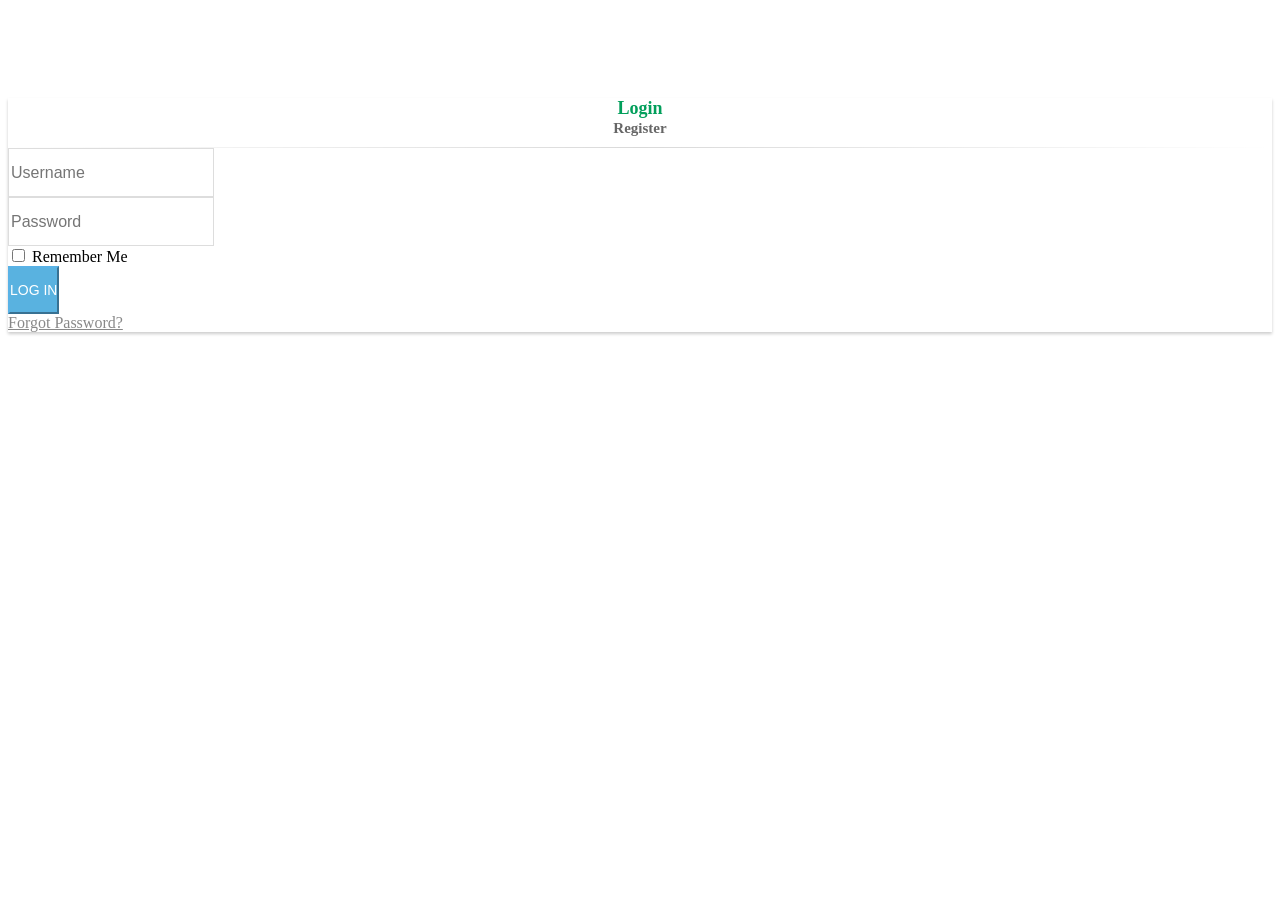
<file: src/main/resources/templates/login.html>
<!DOCTYPE html>
<html xmlns="http://www.w3.org/1999/xhtml" xmlns:th="http://www.thymeleaf.org"
      xmlns:sec="http://www.thymeleaf.org/thymeleaf-extras-springsecurity3">
    <head>
        <title>Spring Security Example </title>
        <style type="text/css">
        
        	body {
			    padding-top: 90px;
			}
			.panel-login {
				border-color: #ccc;
				-webkit-box-shadow: 0px 2px 3px 0px rgba(0,0,0,0.2);
				-moz-box-shadow: 0px 2px 3px 0px rgba(0,0,0,0.2);
				box-shadow: 0px 2px 3px 0px rgba(0,0,0,0.2);
			}
			.panel-login>.panel-heading {
				color: #00415d;
				background-color: #fff;
				border-color: #fff;
				text-align:center;
			}
			.panel-login>.panel-heading a{
				text-decoration: none;
				color: #666;
				font-weight: bold;
				font-size: 15px;
				-webkit-transition: all 0.1s linear;
				-moz-transition: all 0.1s linear;
				transition: all 0.1s linear;
			}
			.panel-login>.panel-heading a.active{
				color: #029f5b;
				font-size: 18px;
			}
			.panel-login>.panel-heading hr{
				margin-top: 10px;
				margin-bottom: 0px;
				clear: both;
				border: 0;
				height: 1px;
				background-image: -webkit-linear-gradient(left,rgba(0, 0, 0, 0),rgba(0, 0, 0, 0.15),rgba(0, 0, 0, 0));
				background-image: -moz-linear-gradient(left,rgba(0,0,0,0),rgba(0,0,0,0.15),rgba(0,0,0,0));
				background-image: -ms-linear-gradient(left,rgba(0,0,0,0),rgba(0,0,0,0.15),rgba(0,0,0,0));
				background-image: -o-linear-gradient(left,rgba(0,0,0,0),rgba(0,0,0,0.15),rgba(0,0,0,0));
			}
			.panel-login input[type="text"],.panel-login input[type="email"],.panel-login input[type="password"] {
				height: 45px;
				border: 1px solid #ddd;
				font-size: 16px;
				-webkit-transition: all 0.1s linear;
				-moz-transition: all 0.1s linear;
				transition: all 0.1s linear;
			}
			.panel-login input:hover,
			.panel-login input:focus {
				outline:none;
				-webkit-box-shadow: none;
				-moz-box-shadow: none;
				box-shadow: none;
				border-color: #ccc;
			}
			.btn-login {
				background-color: #59B2E0;
				outline: none;
				color: #fff;
				font-size: 14px;
				height: auto;
				font-weight: normal;
				padding: 14px 0;
				text-transform: uppercase;
				border-color: #59B2E6;
			}
			.btn-login:hover,
			.btn-login:focus {
				color: #fff;
				background-color: #53A3CD;
				border-color: #53A3CD;
			}
			.forgot-password {
				text-decoration: underline;
				color: #888;
			}
			.forgot-password:hover,
			.forgot-password:focus {
				text-decoration: underline;
				color: #666;
			}
			
			.btn-register {
				background-color: #1CB94E;
				outline: none;
				color: #fff;
				font-size: 14px;
				height: auto;
				font-weight: normal;
				padding: 14px 0;
				text-transform: uppercase;
				border-color: #1CB94A;
			}
			.btn-register:hover,
			.btn-register:focus {
				color: #fff;
				background-color: #1CA347;
				border-color: #1CA347;
			}
        </style>
        <script type="text/javascript">
	        $(function() {
	
	            $('#login-form-link').click(function(e) {
	        		$("#login-form").delay(100).fadeIn(100);
	         		$("#register-form").fadeOut(100);
	        		$('#register-form-link').removeClass('active');
	        		$(this).addClass('active');
	        		e.preventDefault();
	        	});
	        	$('#register-form-link').click(function(e) {
	        		$("#register-form").delay(100).fadeIn(100);
	         		$("#login-form").fadeOut(100);
	        		$('#login-form-link').removeClass('active');
	        		$(this).addClass('active');
	        		e.preventDefault();
	        	});
	
	        });
        
        </script>
        
    </head>
    <body>
		<div class="container">
		    	<div class="row">
					<div class="col-md-6 col-md-offset-3">
						<div class="panel panel-login">
							<div class="panel-heading">
								<div class="row">
									<div class="col-xs-6">
										<a href="#" class="active" id="login-form-link">Login</a>
									</div>
									<div class="col-xs-6">
										<a href="#" id="register-form-link">Register</a>
									</div>
								</div>
								<hr>
							</div>
							<div class="panel-body">
								<div class="row">
									<div class="col-lg-12">
										<form id="login-form" action="https://phpoll.com/login/process" method="post" role="form" style="display: block;">
											<div class="form-group">
												<input type="text" name="username" id="username" tabindex="1" class="form-control" placeholder="Username" value="">
											</div>
											<div class="form-group">
												<input type="password" name="password" id="password" tabindex="2" class="form-control" placeholder="Password">
											</div>
											<div class="form-group text-center">
												<input type="checkbox" tabindex="3" class="" name="remember" id="remember">
												<label for="remember"> Remember Me</label>
											</div>
											<div class="form-group">
												<div class="row">
													<div class="col-sm-6 col-sm-offset-3">
														<input type="submit" name="login-submit" id="login-submit" tabindex="4" class="form-control btn btn-login" value="Log In">
													</div>
												</div>
											</div>
											<div class="form-group">
												<div class="row">
													<div class="col-lg-12">
														<div class="text-center">
															<a href="#" tabindex="5" class="forgot-password">Forgot Password?</a>
														</div>
													</div>
												</div>
											</div>
										</form>
										<form id="register-form" action="https://phpoll.com/register/process" method="post" role="form" style="display: none;">
											<div class="form-group">
												<input type="text" name="username" id="username" tabindex="1" class="form-control" placeholder="Username" value="">
											</div>
											<div class="form-group">
												<input type="email" name="email" id="email" tabindex="1" class="form-control" placeholder="Email Address" value="">
											</div>
											<div class="form-group">
												<input type="password" name="password" id="password" tabindex="2" class="form-control" placeholder="Password">
											</div>
											<div class="form-group">
												<input type="password" name="confirm-password" id="confirm-password" tabindex="2" class="form-control" placeholder="Confirm Password">
											</div>
											<div class="form-group">
												<div class="row">
													<div class="col-sm-6 col-sm-offset-3">
														<input type="submit" name="register-submit" id="register-submit" tabindex="4" class="form-control btn btn-register" value="Register Now">
													</div>
												</div>
											</div>
										</form>
									</div>
								</div>
							</div>
						</div>
					</div>
				</div>
			</div>
        
        
    </body>
</html>
</file>
